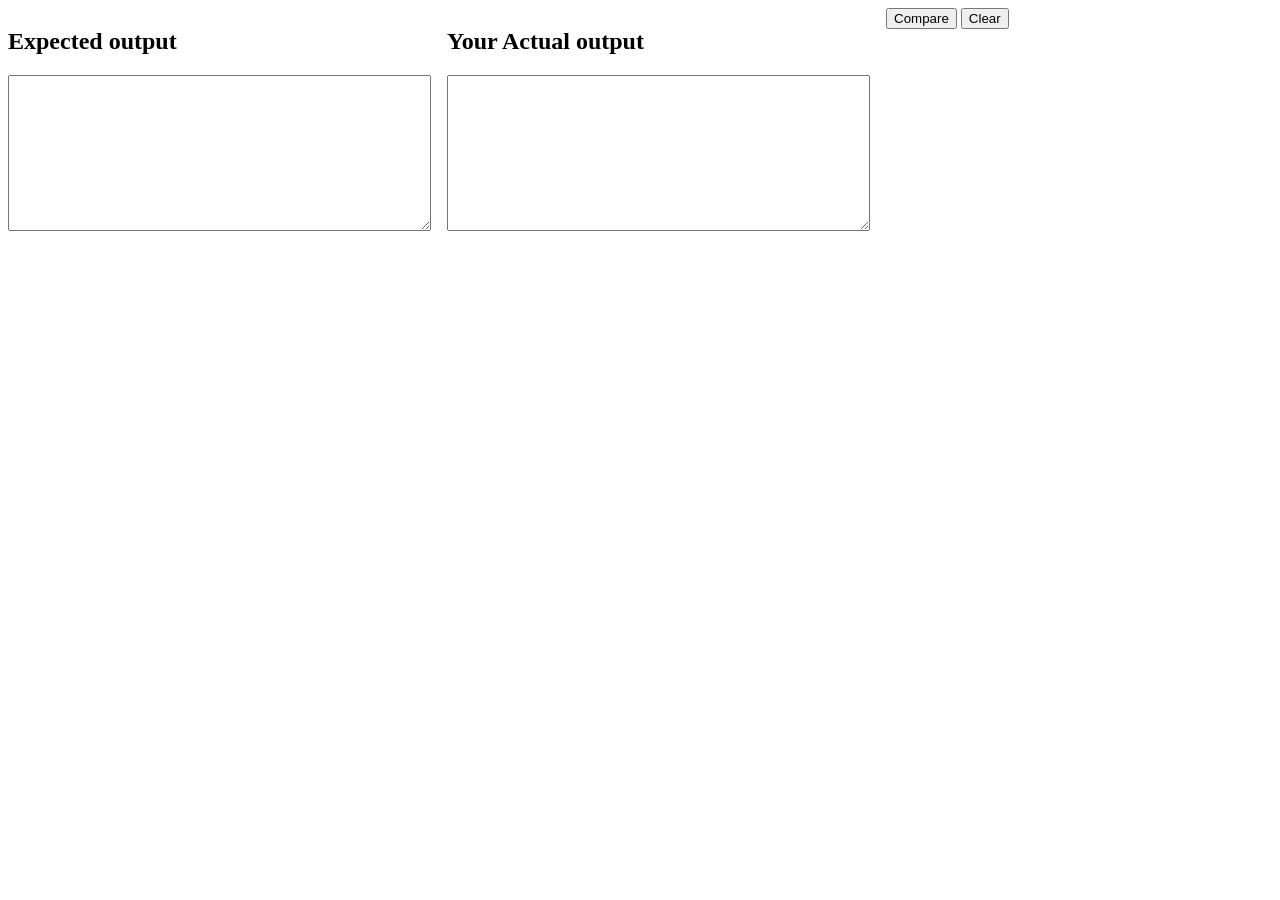
<file: index.html>
<!DOCTYPE html>
<html lang="en">
<head>
    <meta charset="UTF-8">
    <meta name="viewport" content="width=device-width, initial-scale=1.0">
    <title>Question 1</title>
    <link rel="stylesheet" href="style.css">
</head>
<body>
    <div class="column">
<h2>Expected output</h2>
<textarea id="expected" rows="10" cols="50"></textarea>
</div>
<div class="column">
<h2>Your Actual output</h2>
<textarea id="actual" rows="10" cols="50"></textarea>
  </div>
<div id="compare-area">
<button id="compare-btn">Compare</button>
<button id="clear-btn">Clear</button>
</div>
<ul id="result"></ul>  
<script src="main.js"></script>
</body>
</html>
</file>
<file: style.css>
.column {
float: left;
margin-right: 1em;
}
#comparearea { clear: left; }
#differences li {
font-family: monospace;
white-space: pre;
}
.nochange { background-color: #ccffcc; }
.change { background-color: #e5b7b7;
font-weight: bold;}
</file>
